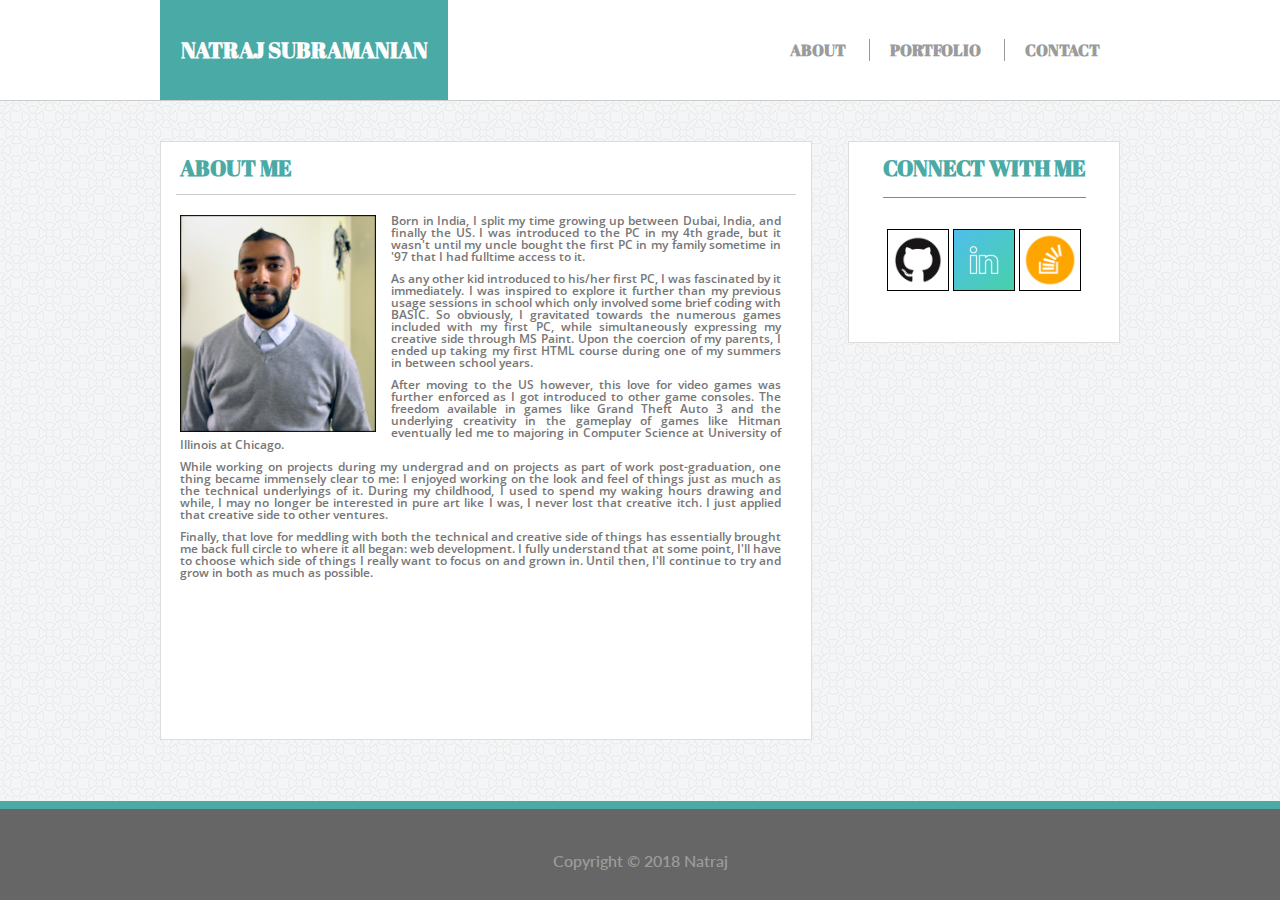
<file: index.html>
<!DOCTYPE html>
<html lang="en">

<head>
    <meta charset="utf-8" />
    <meta http-equiv="X-UA-Compatible" content="IE=edge">
    <title>NATRAJ SUBRAMANIAN</title>
    <meta name="viewport" content="width=device-width, initial-scale=1">
    <link rel="stylesheet" type="text/css" media="screen" href="assets/css/reset.css" />
    <link rel="stylesheet" type="text/css" media="screen" href="assets/css/style.css" />
    <link href="https://fonts.googleapis.com/css?family=Open+Sans" rel="stylesheet">
    <link href="https://fonts.googleapis.com/css?family=Lato" rel="stylesheet">
    <link href="https://fonts.googleapis.com/css?family=Abril+Fatface" rel="stylesheet">
</head>

<body>
    <header>
        <nav>
            <div class="nameBlock">
                NATRAJ SUBRAMANIAN
            </div>
            <div class="aboutSection">
                <div class="aboutMe">
                    <a href="index.html">About</a>
                </div>
                <div class="portfolio">
                    <a href="portfolio.html">Portfolio</a>
                </div>
                <div class="contactMe">
                    <a href="contact.html">Contact</a>
                </div>
            </div>
        </nav>
    </header>

    <div class="fullContentArea">
        <div class="mainContent">
            <div class="heading">
                ABOUT ME
            </div>
            <div class="content">
                <p>
                    <img src="assets/images/profilepic.jpg" alt="Natraj Subramanian" id="profilepic" />
                    Born in India, I split my time growing up between Dubai, India, and finally the US. I was introduced to the PC in my 
                    4th grade, but it wasn't until my uncle bought the first PC in my family sometime in '97 that I had fulltime access to
                    it. 
                </p>
                <p>
                    As any other kid introduced to his/her first PC, I was fascinated by it immediately. I was inspired to explore it further
                    than my previous usage sessions in school which only involved some brief coding with BASIC. So obviously, I gravitated
                    towards the numerous games included with my first PC, while simultaneously expressing my creative side through MS Paint.
                    Upon the coercion of my parents, I ended up taking my first HTML course during one of my summers in between school years.</p>
                <p>
                    After moving to the US however, this love for video games was further enforced as I got introduced to other game consoles. The freedom
                    available in games like Grand Theft Auto 3 and the underlying creativity in the gameplay of games like Hitman eventually led 
                    me to majoring in Computer Science at University of Illinois at Chicago. 
                </p>
                <p>
                    While working on projects during my undergrad and on projects as part of work post-graduation, one thing became
                    immensely clear to me: I enjoyed working on the look and feel of things just as much as the technical underlyings of it. During 
                    my childhood, I used to spend my waking hours drawing and while, I may no longer be interested in pure art like I was, I never lost
                    that creative itch. I just applied that creative side to other ventures. 
                </p>
                <p>
                    Finally, that love for meddling with both the technical and creative side of things has essentially brought me back full circle
                    to where it all began: web development. I fully understand that at some point, I'll have to choose which side of things I really
                    want to focus on and grown in. Until then, I'll continue to try and grow in both as much as possible. 
                </p>
            </div>

        </div>
        <div class="connectArea">
            <p class="connectTitle">CONNECT WITH ME</p>
            <p class="connectLinks">
                <img src="assets/images/githublogo.png" alt="Connect with me on GitHub" />
                <img src="assets/images/linkedinlogo.png" alt="Connect with me on LinkedIn" />
                <img src="assets/images/stackoverflowlogo.png" alt="Connect with me on StackOverflow" />
            </p>

        </div>
    </div>

    <footer>
        <div class="copyright">
            Copyright © 2018 Natraj
        </div>
    </footer>

</body>

</html>
</file>
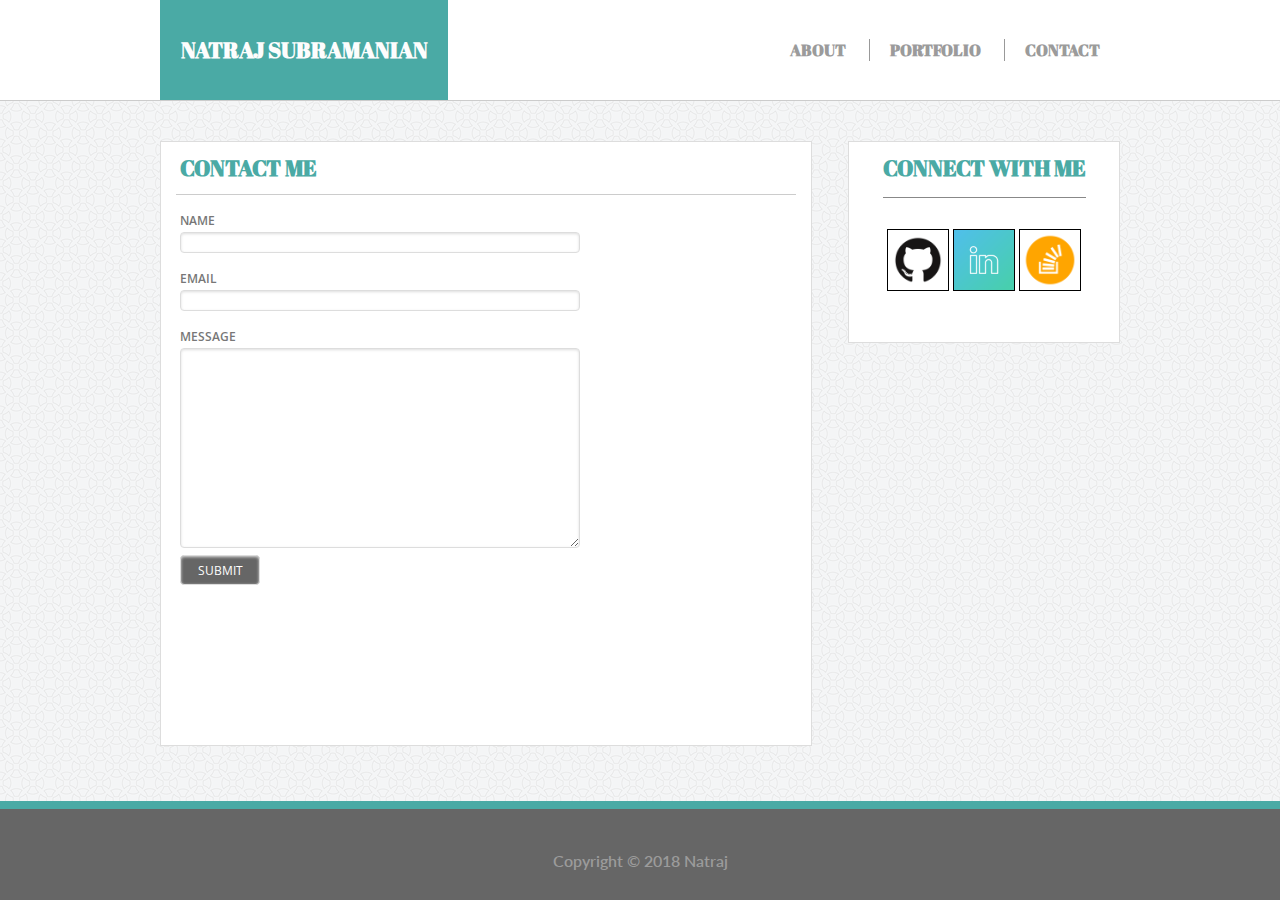
<file: contact.html>
<!DOCTYPE html>
<html>

<head>
    <meta charset="utf-8" />
    <meta http-equiv="X-UA-Compatible" content="IE=edge">
    <title>NATRAJ SUBRAMANIAN</title>
    <meta name="viewport" content="width=device-width, initial-scale=1">
    <link rel="stylesheet" type="text/css" media="screen" href="assets/css/reset.css" />
    <link rel="stylesheet" type="text/css" media="screen" href="assets/css/style.css" />
    <link href="https://fonts.googleapis.com/css?family=Open+Sans" rel="stylesheet">
    <link href="https://fonts.googleapis.com/css?family=Lato" rel="stylesheet">
    <link href="https://fonts.googleapis.com/css?family=Abril+Fatface" rel="stylesheet">
</head>

<body>
    <header>
        <nav>
            <div class="nameBlock">
                NATRAJ SUBRAMANIAN
            </div>
            <div class="aboutSection">
                <div class="aboutMe">
                    <a href="index.html">About</a>
                </div>
                <div class="portfolio">
                    <a href="portfolio.html">Portfolio</a>
                </div>
                <div class="contactMe">
                    <a href="contact.html">Contact</a>
                </div>
            </div>
        </nav>
    </header>

    <div class="fullContentArea">
        <div class="mainContent">
            <div class="heading">
                CONTACT ME
            </div>
            <div class="content">
                <p id="nameLabel">NAME</p>
                <input type="text" id="nameInput" />
                <p id="emailLabel">EMAIL</p>
                <input type="text" id="emailInput" />
                <p id="messageLabel">MESSAGE</p>
                <textarea id="messageArea"></textarea>
                <p><input id="submitButton" type="submit" value="Submit" /></p>
            </div>

        </div>
        <div class="connectArea">
            <p class="connectTitle">CONNECT WITH ME</p>
            <p class="connectLinks">
                <img src="assets/images/githublogo.png" alt="Connect with me on GitHub" />
                <img src="assets/images/linkedinlogo.png" alt="Connect with me on LinkedIn" />
                <img src="assets/images/stackoverflowlogo.png" alt="Connect with me on StackOverflow" />
            </p>

        </div>
    </div>

    <footer>
        <div class="copyright">
            Copyright © 2018 Natraj
        </div>
    </footer>

</body>

</html>
</file>
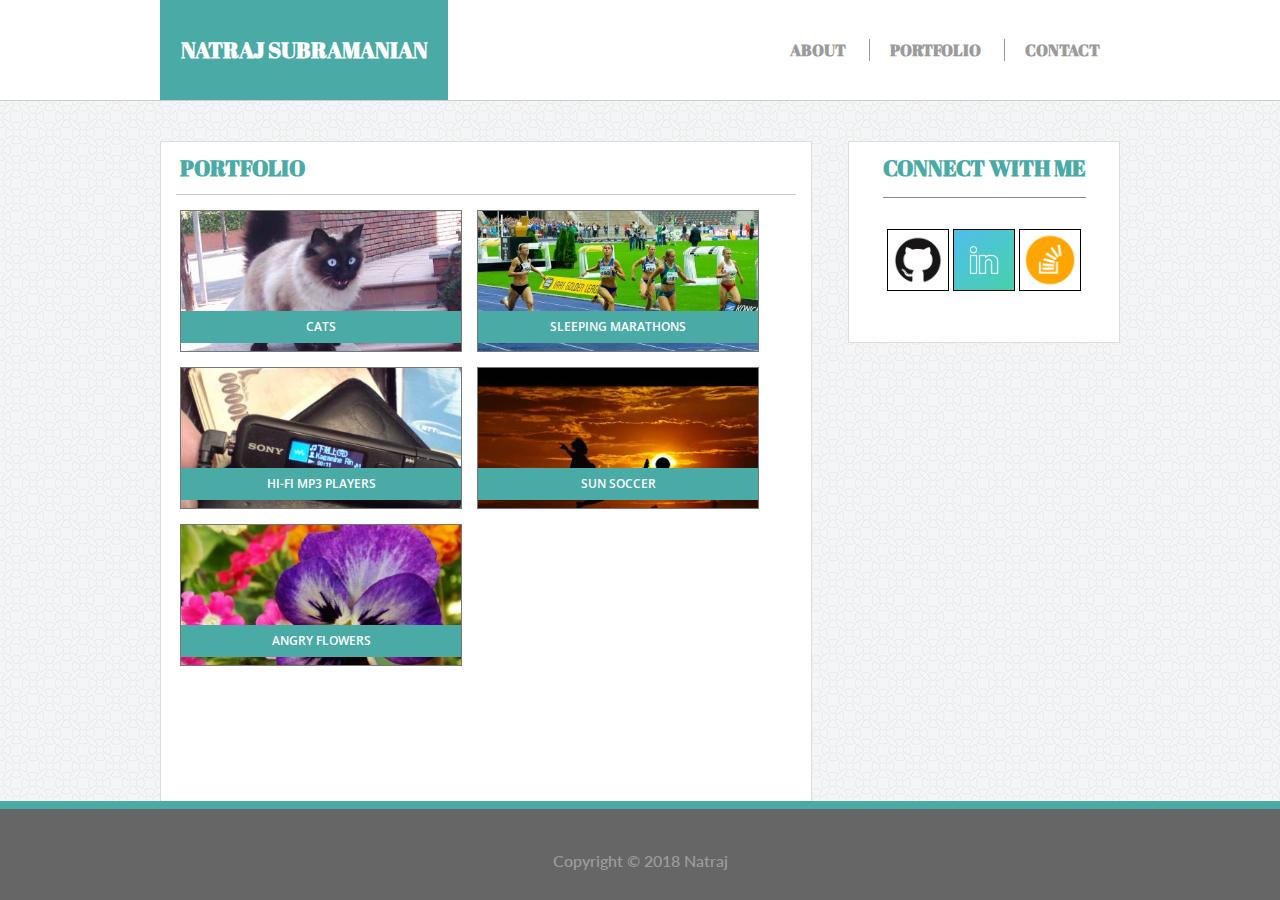
<file: portfolio.html>
<!DOCTYPE html>
<html>

<head>
    <meta charset="utf-8" />
    <meta http-equiv="X-UA-Compatible" content="IE=edge">
    <title>NATRAJ SUBRAMANIAN</title>
    <meta name="viewport" content="width=device-width, initial-scale=1">
    <link rel="stylesheet" type="text/css" media="screen" href="assets/css/reset.css" />
    <link rel="stylesheet" type="text/css" media="screen" href="assets/css/style.css" />
    <link href="https://fonts.googleapis.com/css?family=Open+Sans" rel="stylesheet">
    <link href="https://fonts.googleapis.com/css?family=Lato" rel="stylesheet">
    <link href="https://fonts.googleapis.com/css?family=Abril+Fatface" rel="stylesheet">
</head>

<body>
    <header>
        <nav>
            <div class="nameBlock">
                NATRAJ SUBRAMANIAN
            </div>
            <div class="aboutSection">
                <div class="aboutMe">
                    <a href="index.html">About</a>
                </div>
                <div class="portfolio">
                    <a href="portfolio.html">Portfolio</a>
                </div>
                <div class="contactMe">
                    <a href="contact.html">Contact</a>
                </div>
            </div>
        </nav>
    </header>

    <div class="fullContentArea">
        <div class="mainContent">
            <div class="heading">
                PORTFOLIO
            </div>
            <div class="content">
                    <div class="imgcontainer">
                        <img src="assets/images/cat.jpeg" alt="" />
                        <p id="caption">CATS</p>
                    </div>
                    <div class="imgcontainer">
                        <img src="assets/images/marathon.jpeg" alt="" />
                        <p id="caption"><strikethrough>SLEEPING</strikethrough> MARATHONS </p>
                    </div>
                    <div class="imgcontainer">
                        <img src="assets/images/mp3player.jpeg" alt="" />
                        <p id="caption">HI-FI MP3 PLAYERS</p>
                    </div>
                    <div class="imgcontainer">
                        <img src="assets/images/sunsoccer.jpeg" alt="" />
                        <p id="caption">SUN SOCCER</p>
                    </div>
                    <div class="imgcontainer">                    
                        <img src="assets/images/angryflower.jpeg" alt="" />
                        <p id="caption">ANGRY FLOWERS</p>
                    </div>
            </div>

        </div>
        <div class="connectArea">
            <p class="connectTitle">CONNECT WITH ME</p>
            <p class="connectLinks">
                <img src="assets/images/githublogo.png" alt="Connect with me on GitHub" />
                <img src="assets/images/linkedinlogo.png" alt="Connect with me on LinkedIn" />
                <img src="assets/images/stackoverflowlogo.png" alt="Connect with me on StackOverflow" />
            </p>

        </div>
    </div>

    <footer>
        <div class="copyright">
            Copyright © 2018 Natraj
        </div>
    </footer>

</body>

</html>
</file>
<file: assets/css/style.css>
body {
    margin: 0 auto;
    font-family: 'Lato', sans-serif;
    font-size: 18px;
    font-weight: 600;
    background-image: url("../images/bg.png");
    background-repeat: repeat;
}

header {
    height: 100px;
    font-family: 'Abril Fatface', cursive;
    font-size: 22px;
    border-bottom: 1px solid #cccccc;
    background-color:#ffffff;
    
}

#nameLabel, #emailLabel, #messageLabel, #caption, .content, #submitButton {
    font-family: 'Open Sans', sans-serif;
    font-size: 12px;
}

h1, h2, h3 {
    font-family: 'Lato', sans-serif;
}

nav {
    width: 960px;
    margin: 0 auto;
}

.nameBlock {
    width: 30%;
    background-color: #4aaaa5;
    float: left;
    text-align: left;
    padding-top: 39px;
    padding-bottom: 39px;
    text-align: center;
    color: rgb(253, 253, 253);
}


.aboutSection {
    width: 70%;
    padding-top: 42px;
    padding-bottom: 42px;
    background-color: #fff;
    float: left;
    position: relative;
    text-align: right;
    font-size: 16px;
    color: rgb(155, 155, 155);
}

.aboutSection > div > a {
    color: rgb(155, 155, 155);
    text-decoration: none;
}

.aboutSection > div > a:hover {
    color: rgb(105, 105, 105);
}

.aboutMe, .portfolio, .contactMe {
    display: inline;
    text-align: right;
    padding-left: 20px; 
    padding-right: 20px;
    text-transform: uppercase;
}

.portfolio {
    border-left: 1px solid #999;
    border-right: 1px solid #999;
}

.fullContentArea {
    width: 960px;
    background-image: url("../images/bg.png");
    background-repeat: repeat;
    margin: 0 auto;
}

.mainContent {
    width: 650px;
    background-color: #fff;
    border: 1px solid #ddd;
    margin-top: 40px;
    float: left;
    position: relative;
    text-align: justify;
    padding-bottom: 140px;
}

.heading {
    font-family: 'Abril Fatface', cursive;
    font-size: 22px;
    border-bottom: 1px solid cccccc;
    margin: 0 15px 0 15px;
    padding: 15px 15px 15px 4px;
    color: #4aaaa5;
    border-bottom: 1px solid #ccc;
}

.content {
    color: #777;
    text-align: justify;
    margin: 0 15px 0 15px;
    padding: 15px 15px 15px 4px;
    float: left;
    position: relative;
}

.content > p {
    padding-top: 5px;
    padding-bottom: 5px;
}

.imgcontainer {
    position: relative;
    float: left;
    width: 280px;
    height: 140px;
    border: 1px solid #777;
    margin-bottom: 15px;
    margin-right: 15px;
}

.imgcontainer > img {
    position: relative;
    width: 100%;
    height: 100%;
}

#caption {
    position: absolute;
    bottom: 8px;
    left: 0px; 
    width: 100%;
    color: #fff;
    text-align: center;
    padding-top: 10px;
    padding-bottom: 10px;
    background-color: #4aaaa5;
}

#profilepic {
    width: 196px;
    height: 217px;
    margin: 0 15px 0 0;
    float: left;
    position: relative;
}

#nameLabel, #emailLabel, #messageLabel {
    text-transform: uppercase;
}


#nameInput, #emailInput {
    width: 400px;
    font-family: 'Open Sans', sans-serif;
    font-size: 12px;
    color: #777;
    margin-bottom: 15px;
    border: 1px solid #ddd;
    border-radius: 4px;
    box-shadow: inset 0 1px 3px #ddd;
    -webkit-box-sizing: border-box;
    -moz-box-sizing: border-box;
    box-sizing: border-box;
}

textarea {
    width: 400px;
    height: 200px;
    font-family: 'Open Sans', sans-serif;
    font-size: 12px;
    color: #777;
    border: 1px solid #ddd;
    border-radius: 4px;
    box-shadow: inset 0 1px 3px #ddd;
    -webkit-box-sizing: border-box;
    -moz-box-sizing: border-box;
    box-sizing: border-box;
}

#submitButton {
    background-color: #666;
    color: #fff;
    width: 80px;
    height: 30px;
    text-align: center;
    text-transform: uppercase;
    border: 1px solid #ddd;
    border-radius: 4px;
    box-shadow: inset 0 1px 3px #ddd;
    -webkit-box-sizing: border-box;
    -moz-box-sizing: border-box;
    box-sizing: border-box;
}

#submitButton:hover {
    background-color: #4aaaa5;
    cursor: pointer;
}

.connectArea {
    width: 270px;
    height: 185px;
    background-color: #fff;
    border: 1px solid #dddddd;
    padding-top: 15px;
    margin-top: 40px;
    margin-left: 36px;
    float: left;
    text-align: center;
}


.connectTitle {
    display: inline;
    text-align: center;
    font-family: 'Abril Fatface', cursive;
    font-size: 22px;
    color: #4aaaa5;
    padding-bottom: 15px;
    border-bottom: 1px solid #888;
}

.connectLinks{
    clear: both;
    margin: 0 auto;
    text-align: center;
    padding-top: 50px;
}

.connectLinks > img {
    width: 60px;
    height: 60px;
    border: 1px solid black;
}

footer {
    width: 100%;
    font-family: 'Lato', sans-serif;
    font-size: 16px;
    height: 100px;
    position: fixed;
    top: 89%;
    text-align: center;
    background-color: #666666;
    border-top: 8px solid #4aaaa5;
}

.copyright {
    line-height: 6.5em;
    color: rgb(155, 155, 155);
}
</file>
